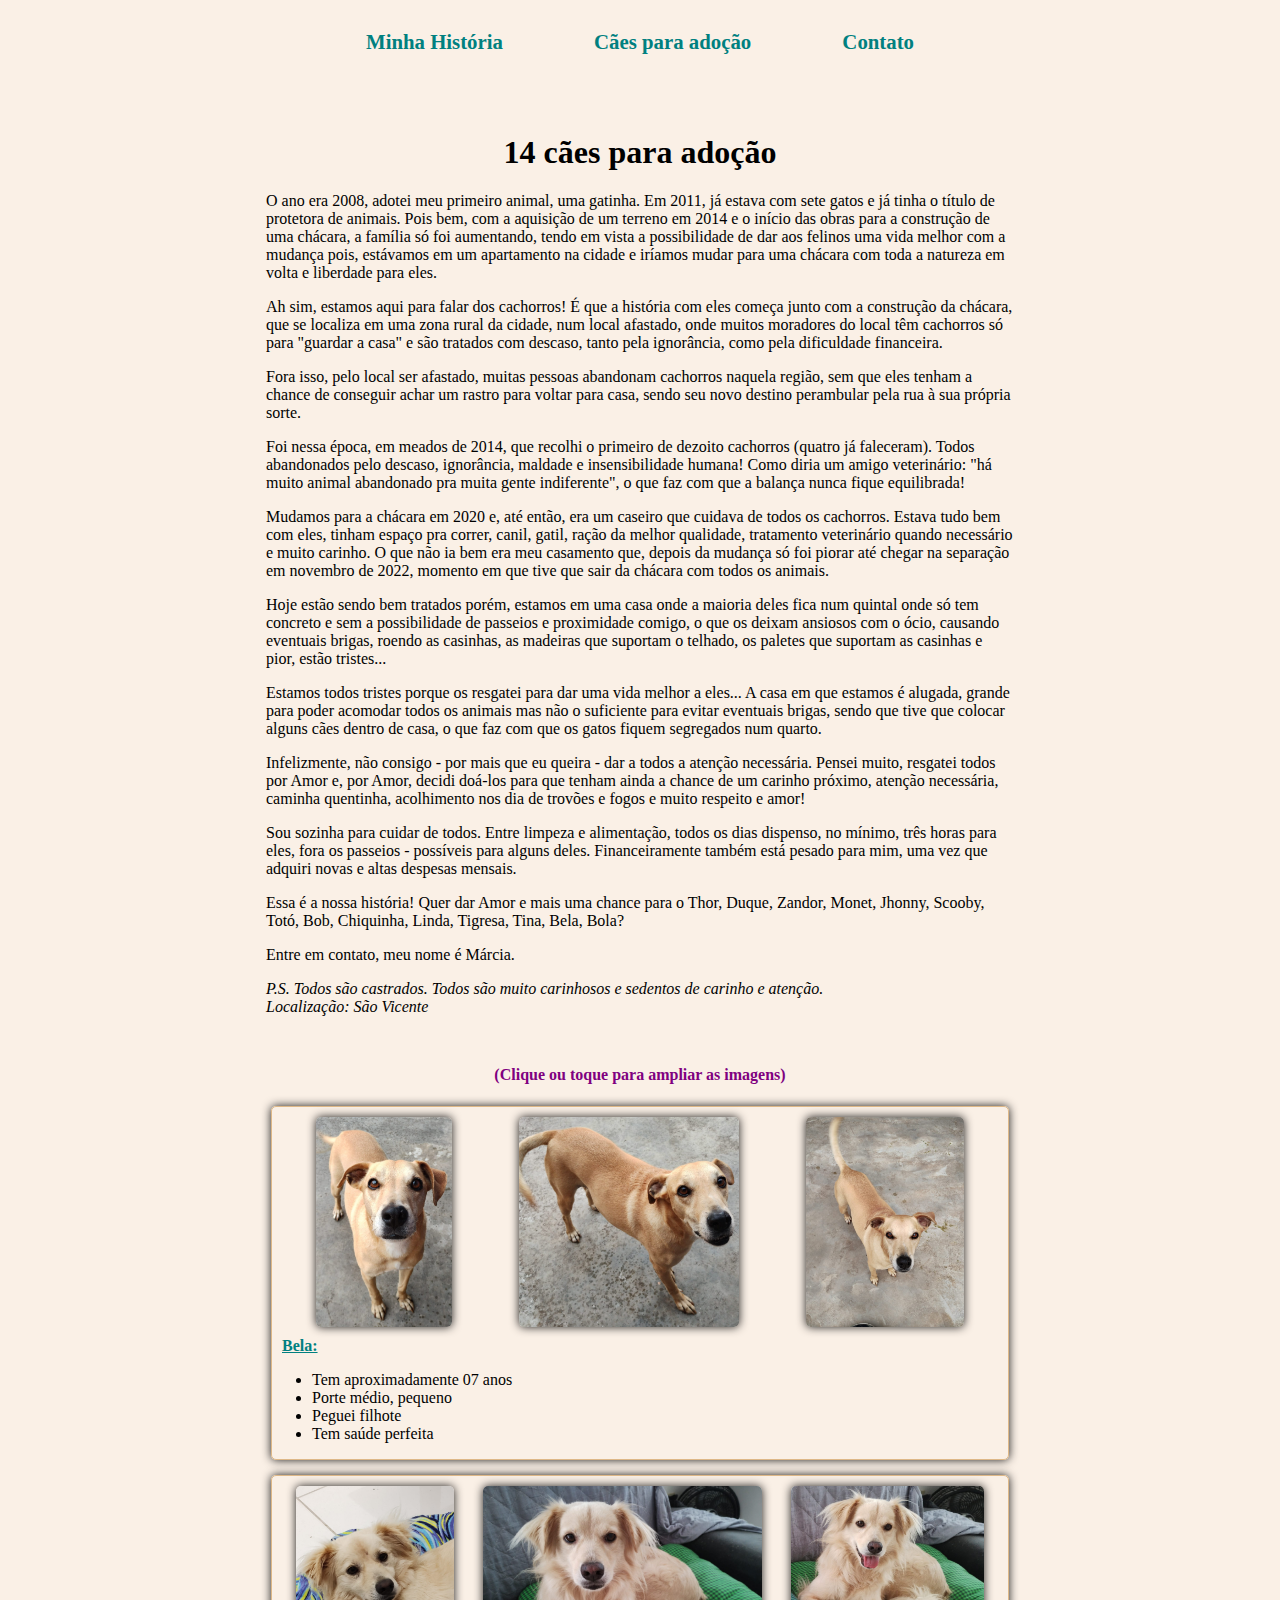
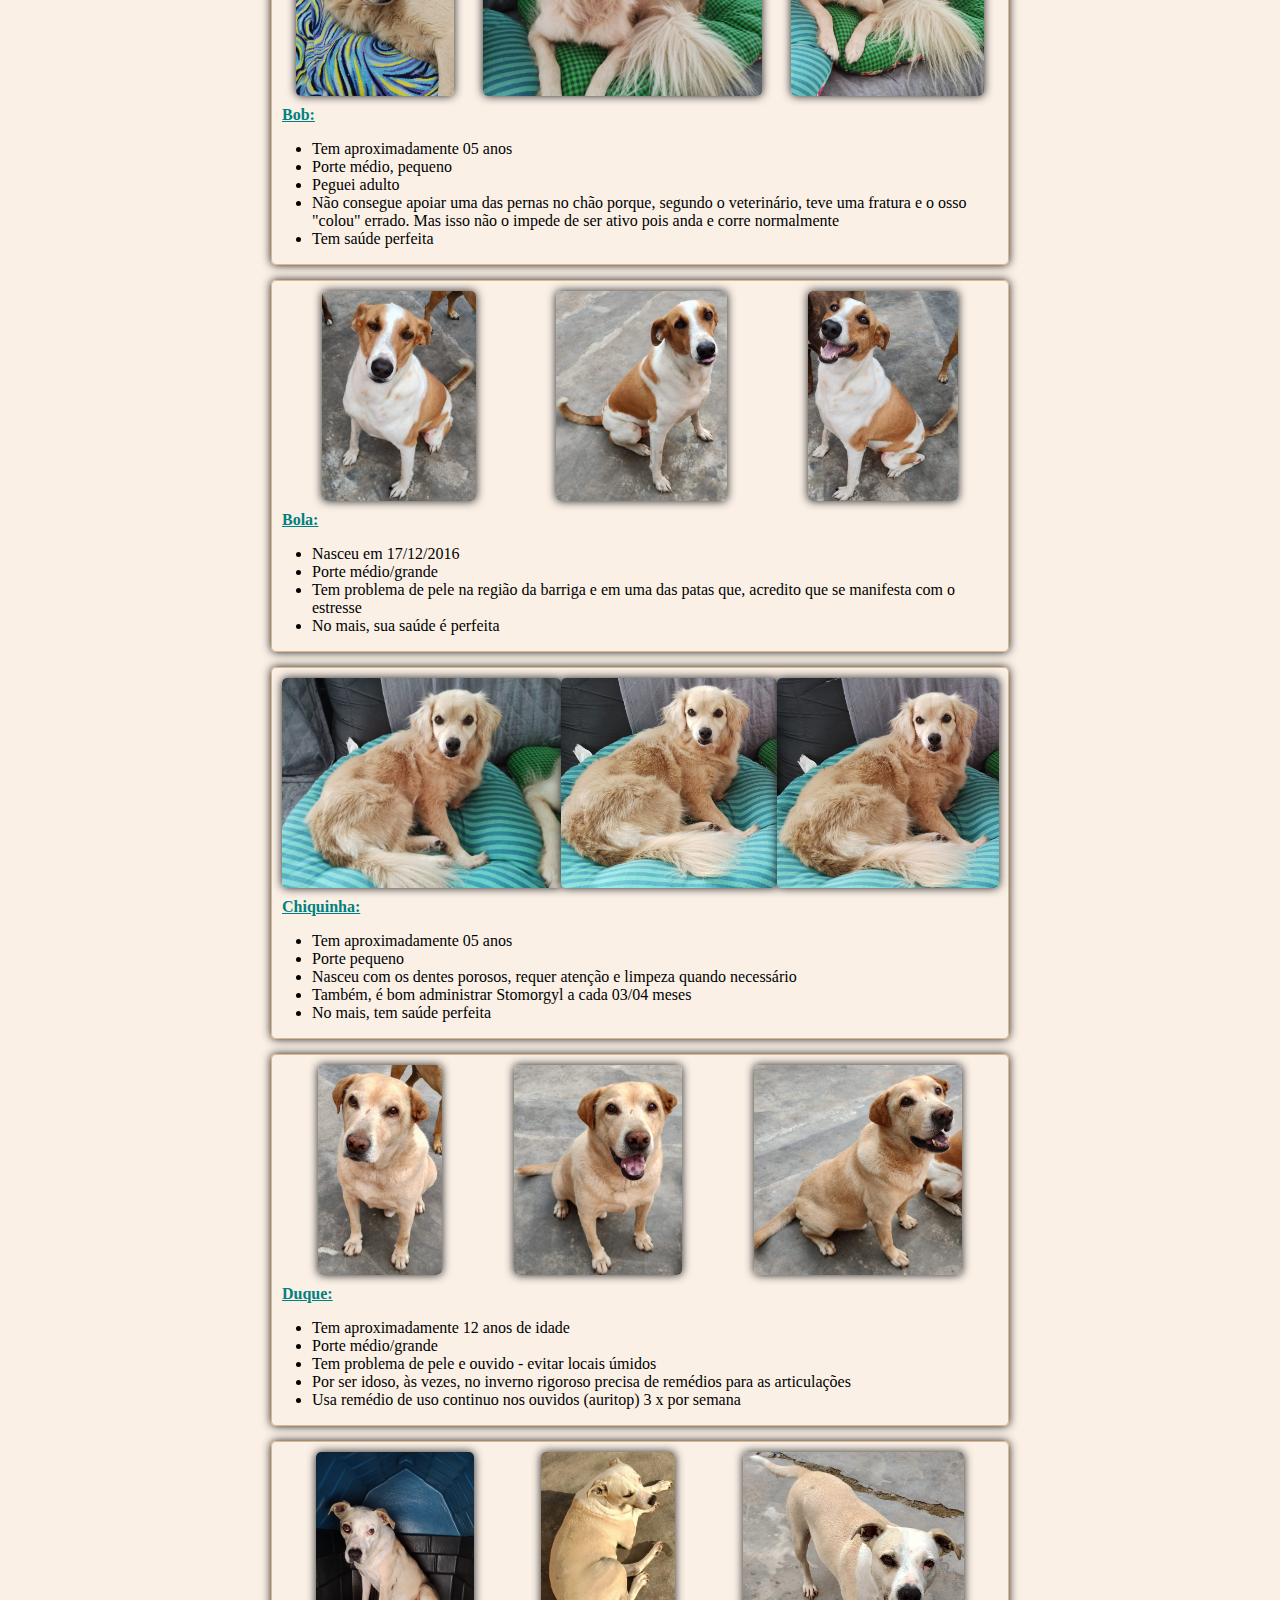
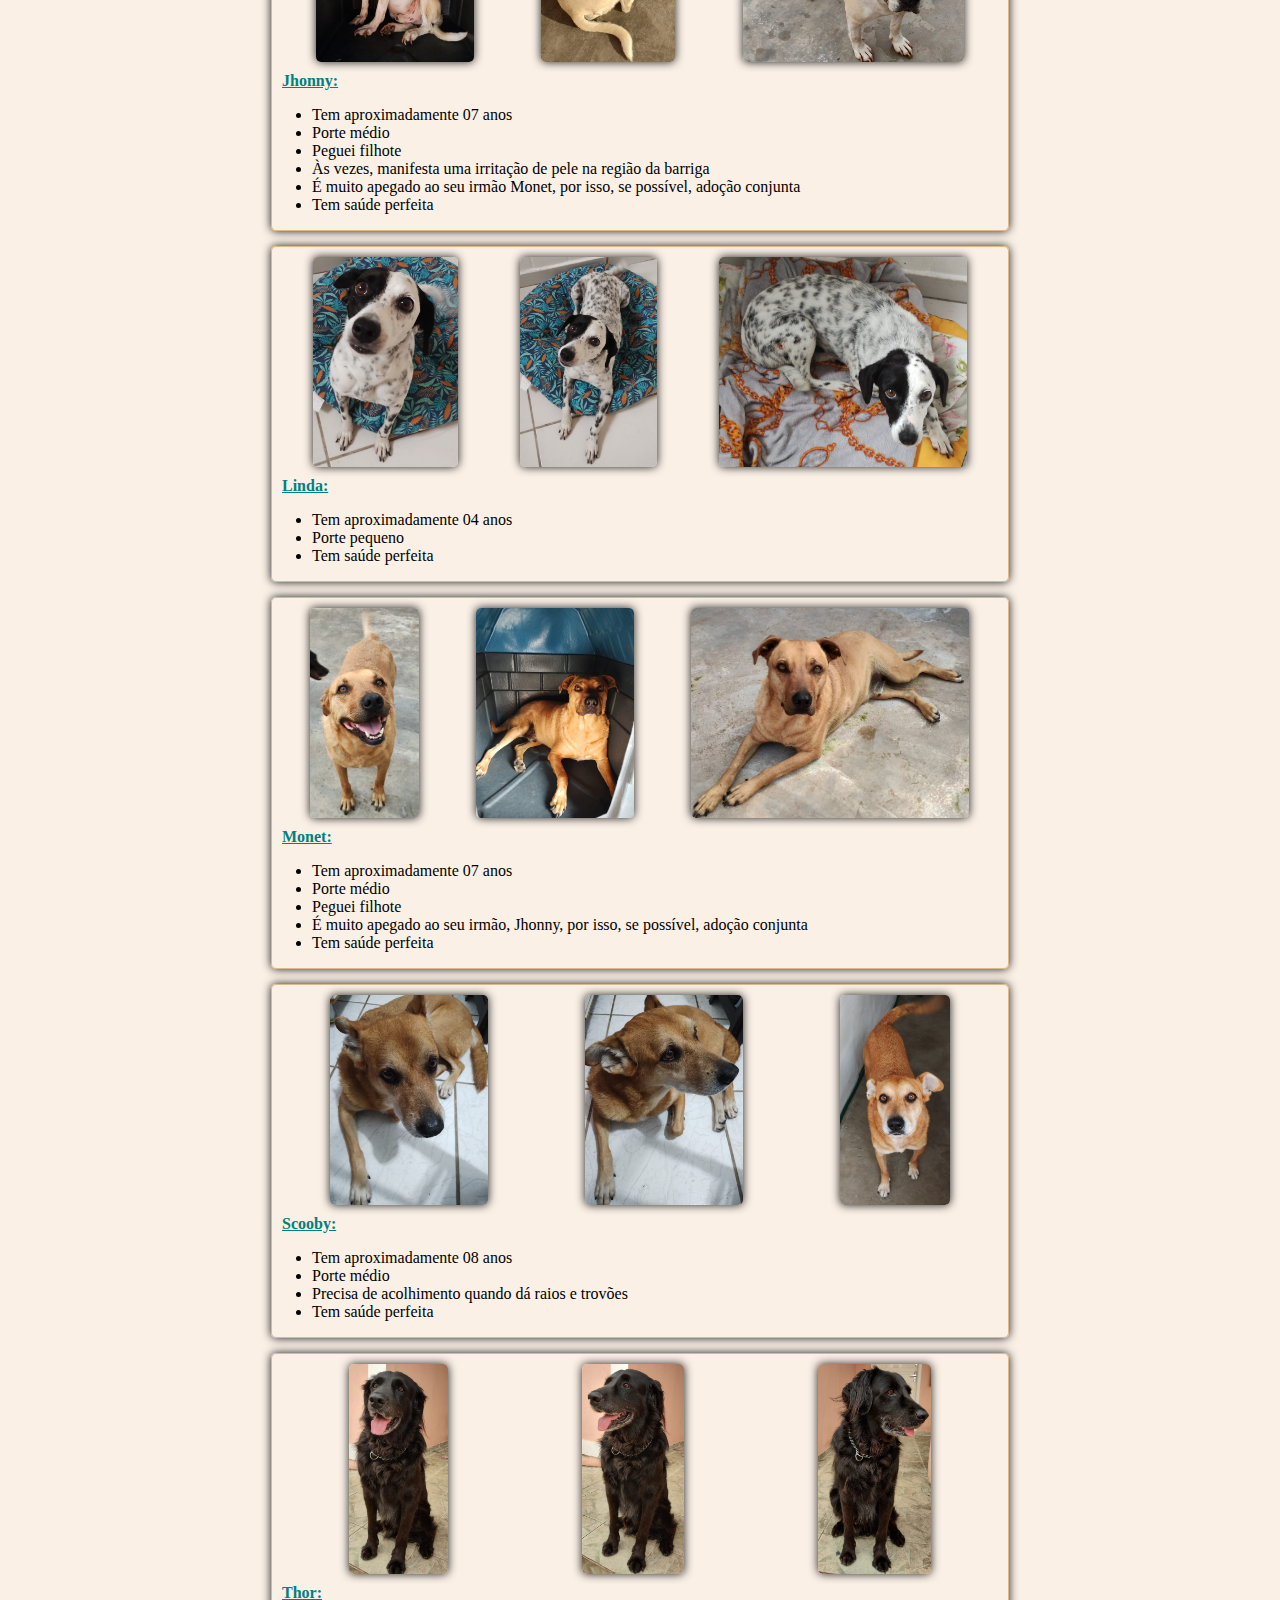
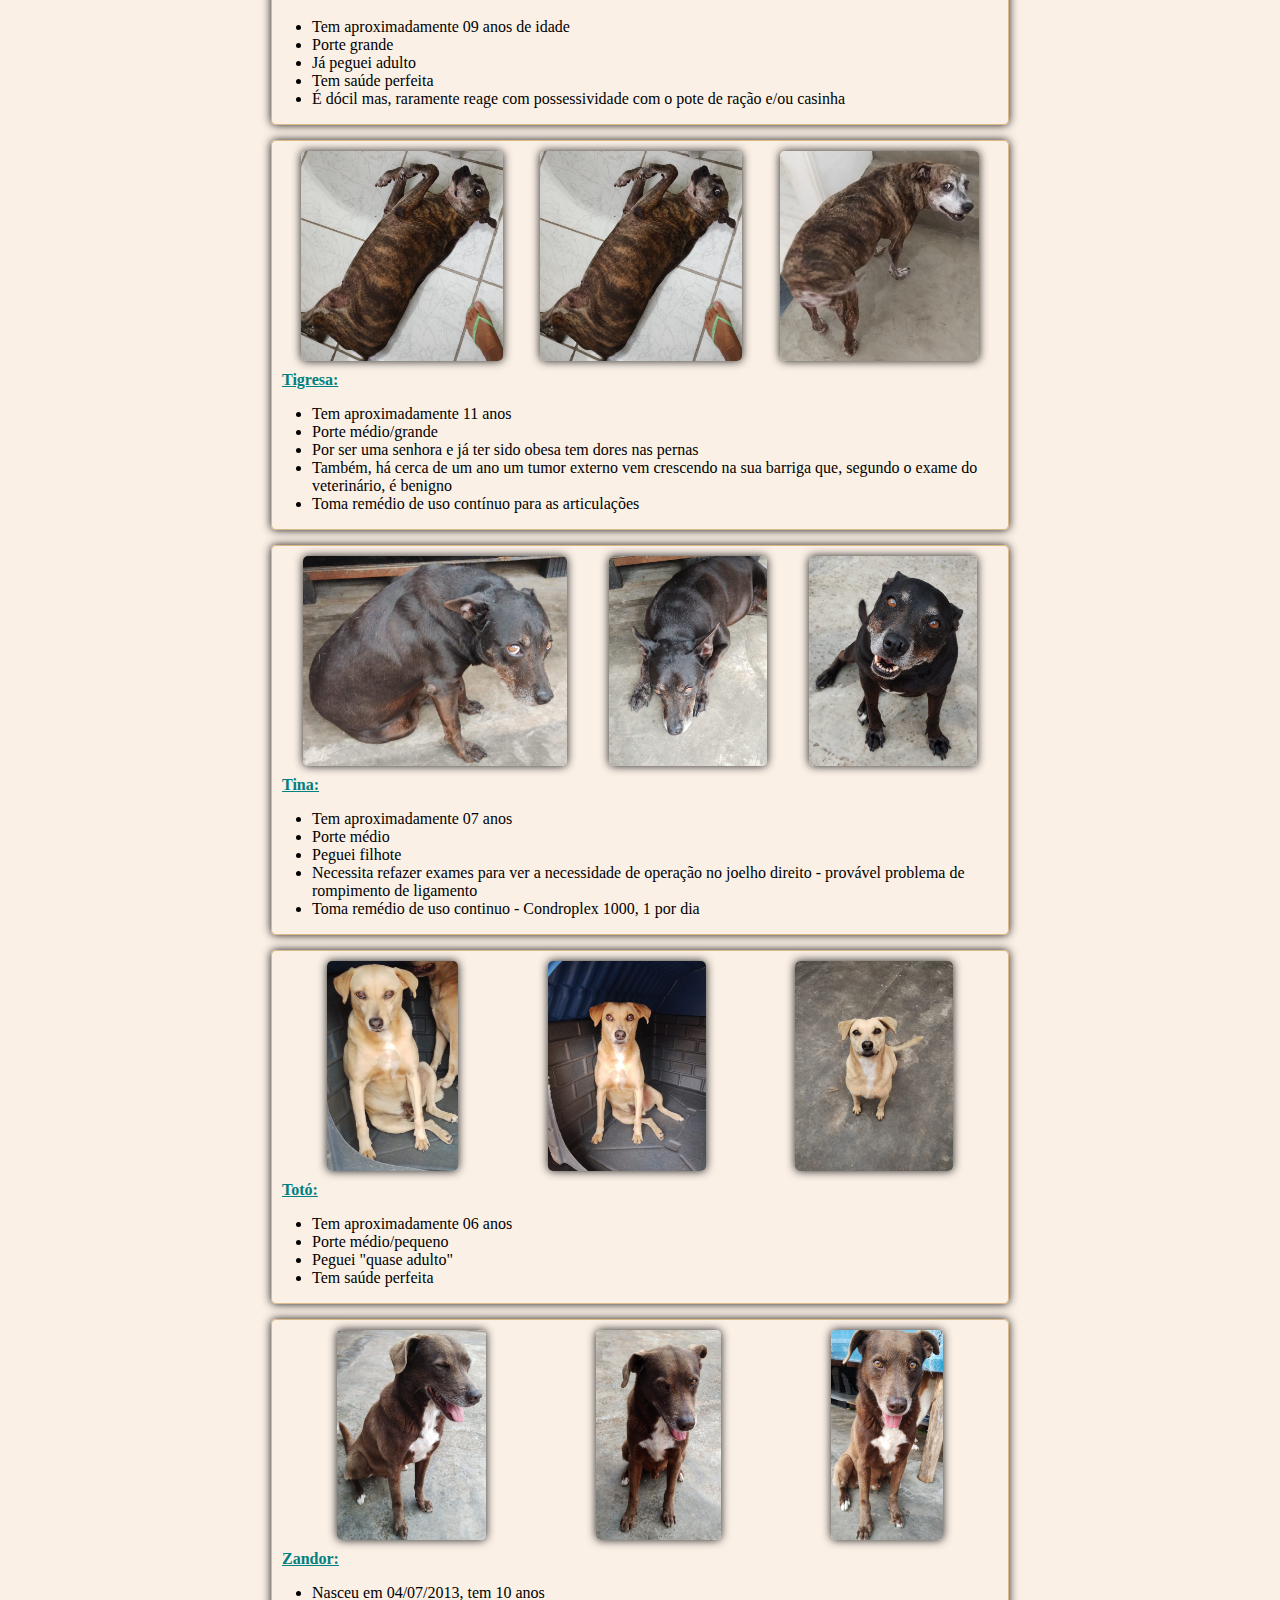
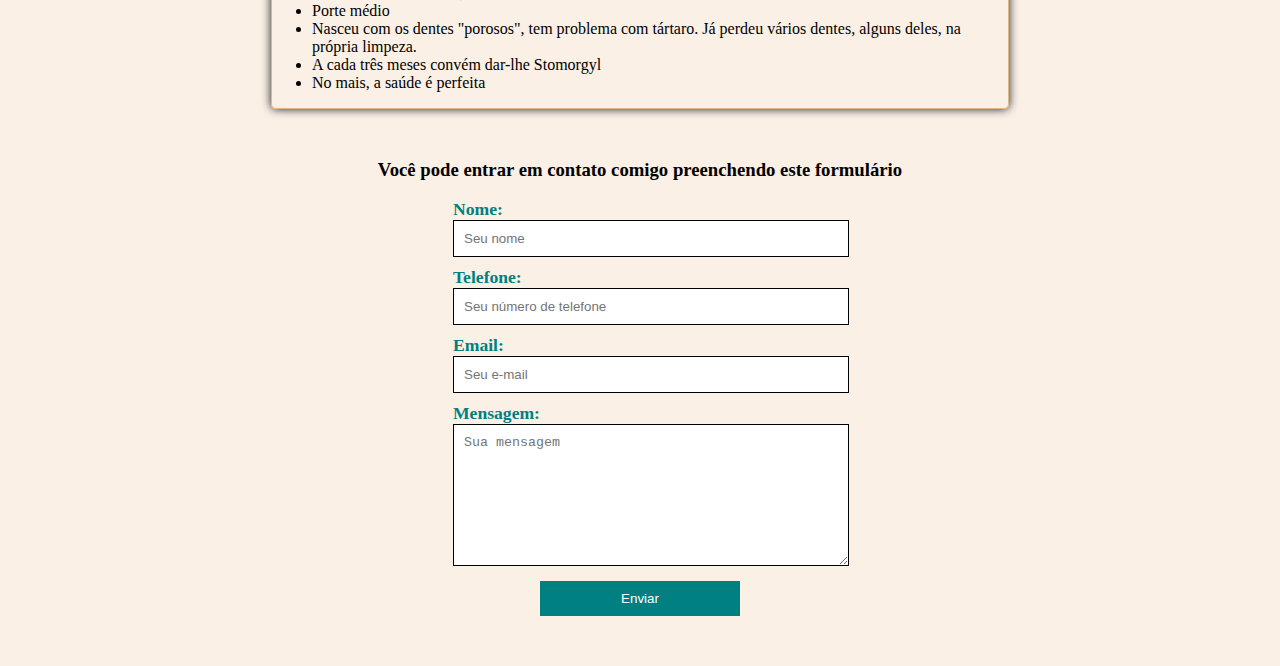
<file: index.html>
<!DOCTYPE html>
<html lang="pt">
  <head>
    <meta charset="UTF-8" />
    <meta name="viewport" content="width=device-width, initial-scale=1.0" />
    <link rel="stylesheet" href="css/style.css" />
    <title>14 cães para adoção</title>
  </head>
  <body>
    <header>
      <nav class="navbar">
        <a href="#my-story">Minha História</a>
        <a href="#dogs-to-adopt">Cães para adoção</a>
        <a href="#contact">Contato</a>
      </nav>
    </header>
    <article>
      <h1 id="my-story">14 cães para adoção</h1>
      <div class="owner-story">
        <p>
          O ano era 2008, adotei meu primeiro animal, uma gatinha. Em 2011, já
          estava com sete gatos e já tinha o título de protetora de animais.
          Pois bem, com a aquisição de um terreno em 2014 e o início das obras
          para a construção de uma chácara, a família só foi aumentando, tendo
          em vista a possibilidade de dar aos felinos uma vida melhor com a
          mudança pois, estávamos em um apartamento na cidade e iríamos mudar
          para uma chácara com toda a natureza em volta e liberdade para eles.
        </p>
        <p>
          Ah sim, estamos aqui para falar dos cachorros! É que a história com
          eles começa junto com a construção da chácara, que se localiza em uma
          zona rural da cidade, num local afastado, onde muitos moradores do
          local têm cachorros só para "guardar a casa" e são tratados com
          descaso, tanto pela ignorância, como pela dificuldade financeira.
        </p>
        <p>
          Fora isso, pelo local ser afastado, muitas pessoas abandonam cachorros
          naquela região, sem que eles tenham a chance de conseguir achar um
          rastro para voltar para casa, sendo seu novo destino perambular pela
          rua à sua própria sorte.
        </p>
        <p>
          Foi nessa época, em meados de 2014, que recolhi o primeiro de dezoito
          cachorros (quatro já faleceram). Todos abandonados pelo descaso,
          ignorância, maldade e insensibilidade humana! Como diria um amigo
          veterinário: "há muito animal abandonado pra muita gente indiferente",
          o que faz com que a balança nunca fique equilibrada!
        </p>
        <p>
          Mudamos para a chácara em 2020 e, até então, era um caseiro que
          cuidava de todos os cachorros. Estava tudo bem com eles, tinham espaço
          pra correr, canil, gatil, ração da melhor qualidade, tratamento
          veterinário quando necessário e muito carinho. O que não ia bem era
          meu casamento que, depois da mudança só foi piorar até chegar na
          separação em novembro de 2022, momento em que tive que sair da chácara
          com todos os animais.
        </p>
        <p>
          Hoje estão sendo bem tratados porém, estamos em uma casa onde a
          maioria deles fica num quintal onde só tem concreto e sem a
          possibilidade de passeios e proximidade comigo, o que os deixam
          ansiosos com o ócio, causando eventuais brigas, roendo as casinhas, as
          madeiras que suportam o telhado, os paletes que suportam as casinhas e
          pior, estão tristes...
        </p>
        <p>
          Estamos todos tristes porque os resgatei para dar uma vida melhor a
          eles... A casa em que estamos é alugada, grande para poder acomodar
          todos os animais mas não o suficiente para evitar eventuais brigas,
          sendo que tive que colocar alguns cães dentro de casa, o que faz com
          que os gatos fiquem segregados num quarto.
        </p>
        <p>
          Infelizmente, não consigo - por mais que eu queira - dar a todos a
          atenção necessária. Pensei muito, resgatei todos por Amor e, por Amor,
          decidi doá-los para que tenham ainda a chance de um carinho próximo,
          atenção necessária, caminha quentinha, acolhimento nos dia de trovões
          e fogos e muito respeito e amor!
        </p>
        <p>
          Sou sozinha para cuidar de todos. Entre limpeza e alimentação, todos
          os dias dispenso, no mínimo, três horas para eles, fora os passeios -
          possíveis para alguns deles. Financeiramente também está pesado para
          mim, uma vez que adquiri novas e altas despesas mensais.
        </p>
        Essa é a nossa história! Quer dar Amor e mais uma chance para o Thor,
        Duque, Zandor, Monet, Jhonny, Scooby, Totó, Bob, Chiquinha, Linda,
        Tigresa, Tina, Bela, Bola?
        <p>Entre em contato, meu nome é Márcia.</p>
        <i
          >P.S. Todos são castrados. Todos são muito carinhosos e sedentos de
          carinho e atenção.</i
        >
        <p class="location"><i>Localização: São Vicente</i></p>
      </div>
    </article>
    <h4>(Clique ou toque para ampliar as imagens)</h4>
    <div id="dogs-to-adopt" class="dogs-container">
      <div class="dog">
        <div class="dog-images">
          <img src="images/bela1.jpeg" class="dog-image" />
          <img src="images/bela2.jpeg" class="dog-image" />
          <img src="images/bela3.jpeg" class="dog-image" />
        </div>
        <p class="dog-description">
          <strong>Bela:</strong>
        </p>
        <ul>
          <li>Tem aproximadamente 07 anos</li>
          <li>Porte médio, pequeno</li>
          <li>Peguei filhote</li>
          <li>Tem saúde perfeita</li>
        </ul>
      </div>
      <div class="dog">
        <div class="dog-images">
          <img src="images/bob1.jpeg" class="dog-image" />
          <img src="images/bob2.jpeg" class="dog-image" />
          <img src="images/bob3.jpeg" class="dog-image" />
        </div>
        <p class="dog-description">
          <strong>Bob:</strong>
        </p>
        <ul>
          <li>Tem aproximadamente 05 anos</li>
          <li>Porte médio, pequeno</li>
          <li>Peguei adulto</li>
          <li>
            Não consegue apoiar uma das pernas no chão porque, segundo o
            veterinário, teve uma fratura e o osso "colou" errado. Mas isso não
            o impede de ser ativo pois anda e corre normalmente
          </li>
          <li>Tem saúde perfeita</li>
        </ul>
      </div>
      <div class="dog">
        <div class="dog-images">
          <img src="images/bola1.jpeg" class="dog-image" />
          <img src="images/bola2.jpeg" class="dog-image" />
          <img src="images/bola3.jpeg" class="dog-image" />
        </div>
        <p class="dog-description">
          <strong>Bola:</strong>
        </p>
        <ul>
          <li>Nasceu em 17/12/2016</li>
          <li>Porte médio/grande</li>
          <li>
            Tem problema de pele na região da barriga e em uma das patas que,
            acredito que se manifesta com o estresse
          </li>
          <li>No mais, sua saúde é perfeita</li>
        </ul>
      </div>
      <div class="dog">
        <div class="dog-images">
          <img src="images/chiquinha1.jpeg" class="dog-image" />
          <img src="images/chiquinha2.jpeg" class="dog-image" />
          <img src="images/chiquinha3.jpeg" class="dog-image" />
        </div>
        <p class="dog-description">
          <strong>Chiquinha:</strong>
        </p>
        <ul>
          <li>Tem aproximadamente 05 anos</li>
          <li>Porte pequeno</li>
          <li>
            Nasceu com os dentes porosos, requer atenção e limpeza quando
            necessário
          </li>
          <li>Também, é bom administrar Stomorgyl a cada 03/04 meses</li>
          <li>No mais, tem saúde perfeita</li>
        </ul>
      </div>
      <div class="dog">
        <div class="dog-images">
          <img src="images/duque1.jpeg" class="dog-image" />
          <img src="images/duque2.jpeg" class="dog-image" />
          <img src="images/duque3.jpeg" class="dog-image" />
        </div>
        <p class="dog-description">
          <strong>Duque:</strong>
        </p>
        <ul>
          <li>Tem aproximadamente 12 anos de idade</li>
          <li>Porte médio/grande</li>
          <li>Tem problema de pele e ouvido - evitar locais úmidos</li>
          <li>
            Por ser idoso, às vezes, no inverno rigoroso precisa de remédios
            para as articulações
          </li>
          <li>
            Usa remédio de uso continuo nos ouvidos (auritop) 3 x por semana
          </li>
        </ul>
      </div>
      <div class="dog">
        <div class="dog-images">
          <img src="images/jhonny1.jpeg" class="dog-image" />
          <img src="images/jhonny2.jpeg" class="dog-image" />
          <img src="images/jhonny3.jpeg" class="dog-image" />
        </div>
        <p class="dog-description">
          <strong>Jhonny:</strong>
        </p>
        <ul>
          <li>Tem aproximadamente 07 anos</li>
          <li>Porte médio</li>
          <li>Peguei filhote</li>
          <li>
            Às vezes, manifesta uma irritação de pele na região da barriga
          </li>
          <li>
            É muito apegado ao seu irmão Monet, por isso, se possível, adoção
            conjunta
          </li>
          <li>Tem saúde perfeita</li>
        </ul>
      </div>
      <div class="dog">
        <div class="dog-images">
          <img src="images/linda1.jpeg" class="dog-image" />
          <img src="images/linda2.jpeg" class="dog-image" />
          <img src="images/linda3.jpeg" class="dog-image" />
        </div>
        <p class="dog-description">
          <strong>Linda:</strong>
        </p>
        <ul>
          <li>Tem aproximadamente 04 anos</li>
          <li>Porte pequeno</li>
          <li>Tem saúde perfeita</li>
        </ul>
      </div>
      <div class="dog">
        <div class="dog-images">
          <img src="images/monet1.jpeg" class="dog-image" />
          <img src="images/monet2.jpeg" class="dog-image" />
          <img src="images/monet3.jpeg" class="dog-image" />
        </div>
        <p class="dog-description">
          <strong>Monet:</strong>
        </p>
        <ul>
          <li>Tem aproximadamente 07 anos</li>
          <li>Porte médio</li>
          <li>Peguei filhote</li>
          <li>
            É muito apegado ao seu irmão, Jhonny, por isso, se possível, adoção
            conjunta
          </li>
          <li>Tem saúde perfeita</li>
        </ul>
      </div>
      <div class="dog">
        <div class="dog-images">
          <img src="images/scooby1.jpeg" class="dog-image" />
          <img src="images/scooby2.jpeg" class="dog-image" />
          <img src="images/scooby3.jpeg" class="dog-image" />
        </div>
        <p class="dog-description">
          <strong>Scooby:</strong>
        </p>
        <ul>
          <li>Tem aproximadamente 08 anos</li>
          <li>Porte médio</li>
          <li>Precisa de acolhimento quando dá raios e trovões</li>
          <li>Tem saúde perfeita</li>
        </ul>
      </div>
      <div class="dog">
        <div class="dog-images">
          <img src="images/thor1.jpeg" class="dog-image" />
          <img src="images/thor2.jpeg" class="dog-image" />
          <img src="images/thor3.jpeg" class="dog-image" />
        </div>
        <p class="dog-description">
          <strong>Thor:</strong>
        </p>
        <ul>
          <li>Tem aproximadamente 09 anos de idade</li>
          <li>Porte grande</li>
          <li>Já peguei adulto</li>
          <li>Tem saúde perfeita</li>
          <li>
            É dócil mas, raramente reage com possessividade com o pote de ração
            e/ou casinha
          </li>
        </ul>
      </div>
      <div class="dog">
        <div class="dog-images">
          <img src="images/tigresa1.jpeg" class="dog-image" />
          <img src="images/tigresa2.jpeg" class="dog-image" />
          <img src="images/tigresa3.jpeg" class="dog-image" />
        </div>
        <p class="dog-description">
          <strong>Tigresa:</strong>
        </p>
        <ul>
          <li>Tem aproximadamente 11 anos</li>
          <li>Porte médio/grande</li>
          <li>Por ser uma senhora e já ter sido obesa tem dores nas pernas</li>
          <li>
            Também, há cerca de um ano um tumor externo vem crescendo na sua
            barriga que, segundo o exame do veterinário, é benigno
          </li>
          <li>Toma remédio de uso contínuo para as articulações</li>
        </ul>
      </div>
      <div class="dog">
        <div class="dog-images">
          <img src="images/tina1.jpeg" class="dog-image" />
          <img src="images/tina2.jpeg" class="dog-image" />
          <img src="images/tina3.jpeg" class="dog-image" />
        </div>
        <p class="dog-description">
          <strong>Tina:</strong>
        </p>
        <ul>
          <li>Tem aproximadamente 07 anos</li>
          <li>Porte médio</li>
          <li>Peguei filhote</li>
          <li>
            Necessita refazer exames para ver a necessidade de operação no
            joelho direito - provável problema de rompimento de ligamento
          </li>
          <li>Toma remédio de uso continuo - Condroplex 1000, 1 por dia</li>
        </ul>
      </div>
      <div class="dog">
        <div class="dog-images">
          <img src="images/toto1.jpeg" class="dog-image" />
          <img src="images/toto2.jpeg" class="dog-image" />
          <img src="images/toto3.jpeg" class="dog-image" />
        </div>
        <p class="dog-description">
          <strong>Totó:</strong>
        </p>
        <ul>
          <li>Tem aproximadamente 06 anos</li>
          <li>Porte médio/pequeno</li>
          <li>Peguei "quase adulto"</li>
          <li>Tem saúde perfeita</li>
        </ul>
      </div>
      <div class="dog">
        <div class="dog-images">
          <img src="images/zandor1.jpeg" class="dog-image" />
          <img src="images/zandor2.jpeg" class="dog-image" />
          <img src="images/zandor3.jpeg" class="dog-image" />
        </div>
        <p class="dog-description">
          <strong>Zandor:</strong>
        </p>
        <ul>
          <li>Nasceu em 04/07/2013, tem 10 anos</li>
          <li>Porte médio</li>
          <li>
            Nasceu com os dentes "porosos", tem problema com tártaro. Já perdeu
            vários dentes, alguns deles, na própria limpeza.
          </li>
          <li>A cada três meses convém dar-lhe Stomorgyl</li>
          <li>No mais, a saúde é perfeita</li>
        </ul>
      </div>
      <h3>Você pode entrar em contato comigo preenchendo este formulário</h3>
      <form
        id="contact"
        class="contact-form"
        action="https://formspree.io/f/mbjvqjew"
        method="POST"
      >
        <label>
          Nome:
          <input type="text" name="name" required placeholder="Seu nome" />
        </label>
        <label>
          Telefone:
          <input
            type="phone"
            name="phone_number"
            placeholder="Seu número de telefone"
            pattern="[0-9()\-]*"
          />
        </label>
        <label>
          Email:
          <input type="email" name="email" required placeholder="Seu e-mail" />
        </label>
        <label>
          Mensagem:
          <textarea
            name="message"
            rows="8"
            required
            placeholder="Sua mensagem"
          ></textarea>
        </label>
        <button type="submit">Enviar</button>
      </form>
    </div>
    <!-- <script src="script.js"></script> -->
  </body>
</html>
</file>
<file: css/style.css>
/* Define CSS variables */
:root {
  --owner-story-width: 768px;
  --dogs-container-width: 768px;
  --primary-color: teal;
  --secondary-color: teal;
  /* --font-family: Roboto, sans-serif; */
  --font-family: Georgia, Times New Roman, Verdana;
}

/* Make the webpage mobile-friendly */
@media (max-width: 768px) {
  body {
    flex-direction: column;
    padding: 10px;
  }
  .navbar {
    flex-direction: column;
  }
}

/* Global styles */
body {
  margin: 0 auto;
  background-color: #faf0e6;
  font-family: var(--font-family);
  font-size: 16px;
}

/* Navbar */
.navbar {
  display: flex;
  flex-direction: row;
  justify-content: space-between;
  align-items: center;
  margin: 0 auto;
  max-width: 548px;
  font-weight: 700;
  font-size: 1.3em;
  margin-top: 30px;
}

.navbar a {
  text-decoration: none;
  /* color: dimgray; */
  color: var(--secondary-color);
}

.navbar a:hover {
  color: brown;
}

h1 {
  margin-top: 80px;
}
h1,
h2,
h3 {
  text-align: center;
  font-weight: bold;
}

h2,
h3 {
  margin-top: 50px;
}

h4 {
  text-align: center;
  color: purple;
}

.owner-story {
  width: 748px;
  margin: auto;
  margin-bottom: 50px;
}

.owner-story p {
  font-weight: 500;
}

.owner-story p a {
  text-decoration: none;
  color: blue;
  font-weight: 700;
}

.location {
  margin-top: 0;
}

.dogs-container {
  width: 748px;
  margin: auto;
}

.dog-image {
  /* max-width: auto; */
  max-height: 210px;
  border-radius: 5px;
  box-shadow: 0 0 10px 0 rgb(29, 27, 27);
}

.dog-images {
  display: flex;
  justify-content: space-around;
  margin: 10px;
}

.dog-images img:active {
  transform: scale(1.8);
}

.dog {
  border: 1px solid burlywood;
  border-radius: 5px;
  margin-bottom: 15px;
  margin-left: 5px;
  margin-right: 5px;
  box-shadow: 0 0 10px 0 rgb(29, 27, 27);
}

.dog-description {
  margin: 10px;
  text-decoration: underline;
  color: var(--secondary-color);
}

.contact-form {
  display: flex;
  flex-direction: column;
  width: 50%;
  margin: 0 auto;
}

.contact-form label {
  margin-bottom: 10px;
  font-weight: 700;
  font-size: 1.1em;
  color: var(--primary-color);
}

.contact-form input,
.contact-form textarea {
  width: 100%;
  padding: 10px;
  border: 1px solid black;
}

.contact-form button {
  /* width: 100%; */
  align-self: center;
  width: 200px;
  padding: 10px;
  background-color: var(--primary-color);
  color: white;
  border: none;
  margin-bottom: 50px;
}
</file>
